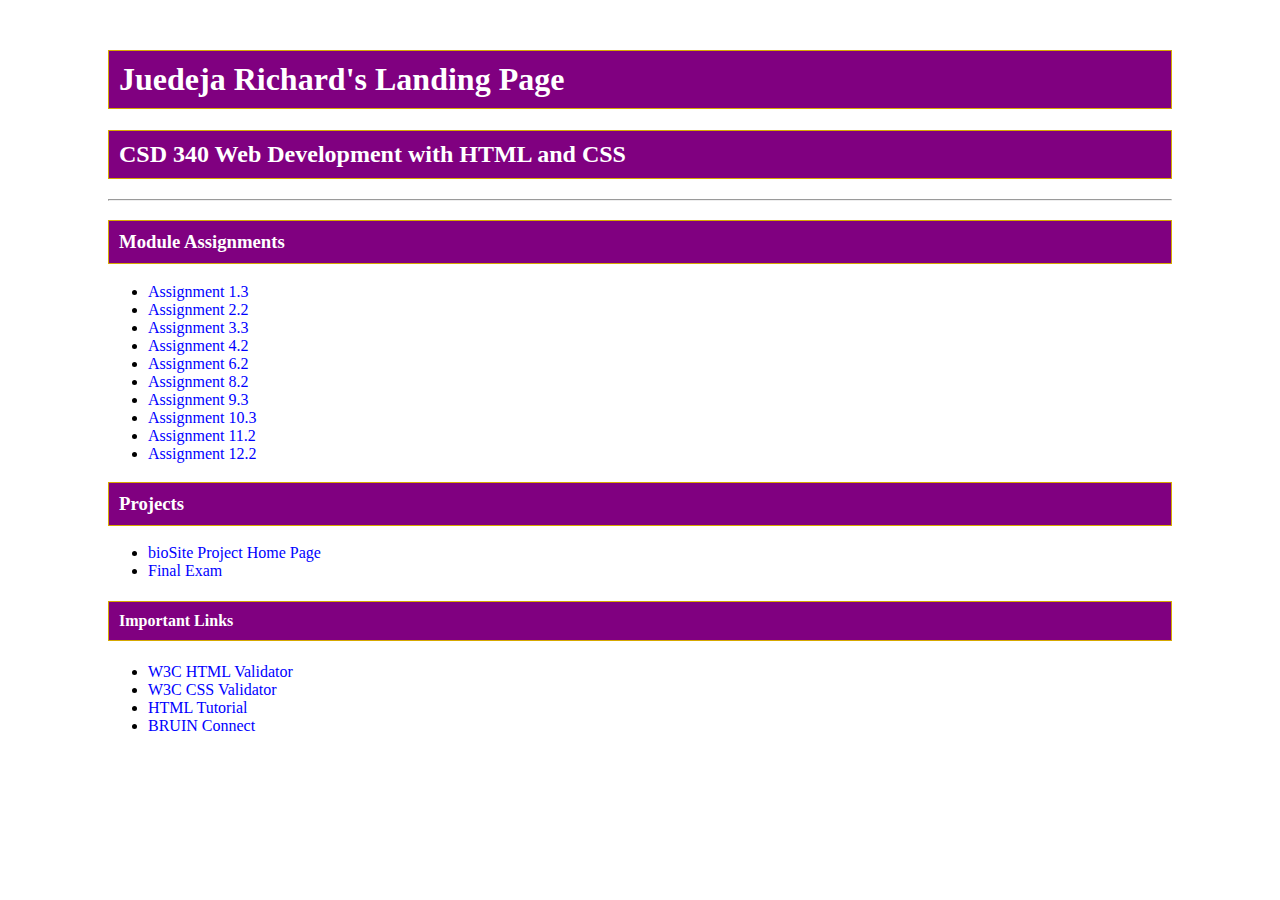
<file: index.html>
<!--Juedeja Richard/Module3.2-->
<!DOCTYPE HTML>
<head>
	<title>Juedeja Richard's Landing Page</title>
	<link href = "site.css" type ="text/css"
	rel="stylesheet"/>
	<link href="module-3/Richard_Mod3_3.html"/>
</head>
<body>
	<div id="container">
		<h1>Juedeja Richard's Landing Page</h1>
		<h2>CSD 340 Web Development with HTML and CSS</h1>
<hr/>
		<h3>Module Assignments</h3>
			<ul>
				<li><a href="module-1\Richard_Mod1_3.html">Assignment 1.3<a/></li>
				<li><a href="module-2\Richard_Mod2_2.html">Assignment 2.2<a/></li>
				<li><a href="module-3\Richard_Mod3_3.html">Assignment 3.3<a/></li>
				<li><a href="module-4\Richard_Mod4_2.html"> Assignment 4.2<a/></li>
				<li><a href="module-6\Richard_Mod6_2.html"> Assignment 6.2<a/></li>
				<li><a href="module-8\Richard_Mod8_2.html"> Assignment 8.2<a/></li>
				<li><a href="module-9\Richard_Mod9_3.html"> Assignment 9.3<a/></li>
				<li><a href="module-10\Richard_Mod10_3.html"> Assignment 10.3<a/></li>
				<li><a href="module-11\Richard_Mod11_2.html"> Assignment 11.2<a/></li>
				<li><a href="module-12\Richard_Mod12_2.html"> Assignment 12.2<a/></li>
			</ul>
		<h3>Projects</h3>
			<ul>
				<li><a href="bioSite\index.html"<a/>bioSite Project Home Page</li>
				<li><a href="Final Exam"<a/>Final Exam</li>
			</ul>
		<h4>Important Links</h4>
			<ul>
				<li><a href=" https://validator.w3.org/">W3C HTML Validator<a/></li>
				<li><a href="http://jigsaw.w3.org/css-validator/">W3C CSS Validator<a/></li>
				<li><a href="https://www.w3schools.com/html/">HTML Tutorial<a/></li>
				<li><a href="https://bruinconnect.bellevue.edu/">BRUIN Connect<a/></li>
			</ul>

	</div>


</body>
</file>
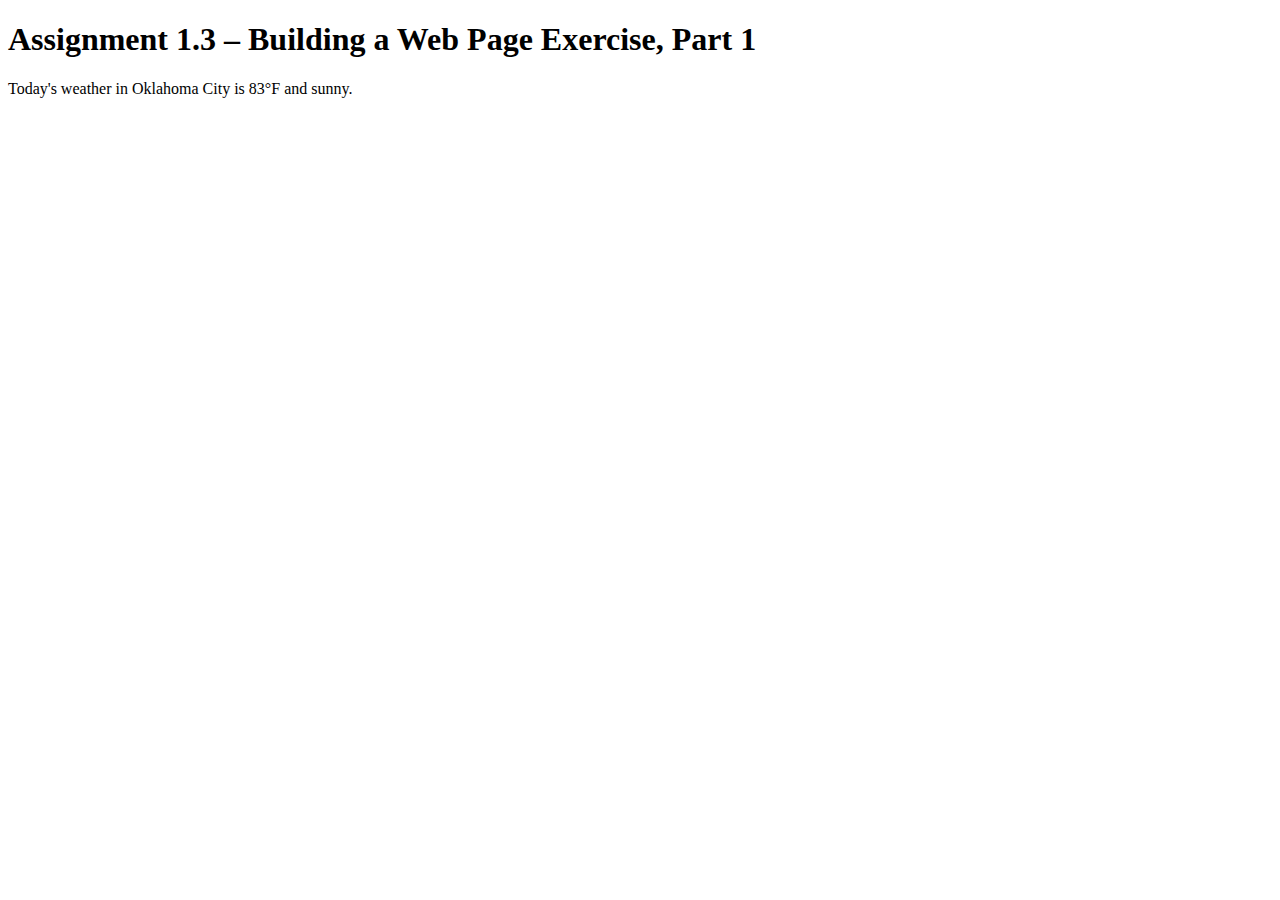
<file: module-1/Richard_Mod1_3.html>
<!DOCTYPE html>
<html lang="en">
<head>
    <title>CSD 340 Web Development with HTML and CSS</title>
</head>

<body>
<h1>Assignment 1.3 – Building a Web Page Exercise, Part 1</h1>
<p>Today's weather in Oklahoma City is 83&deg;F and sunny.</p>
</body>
</file>
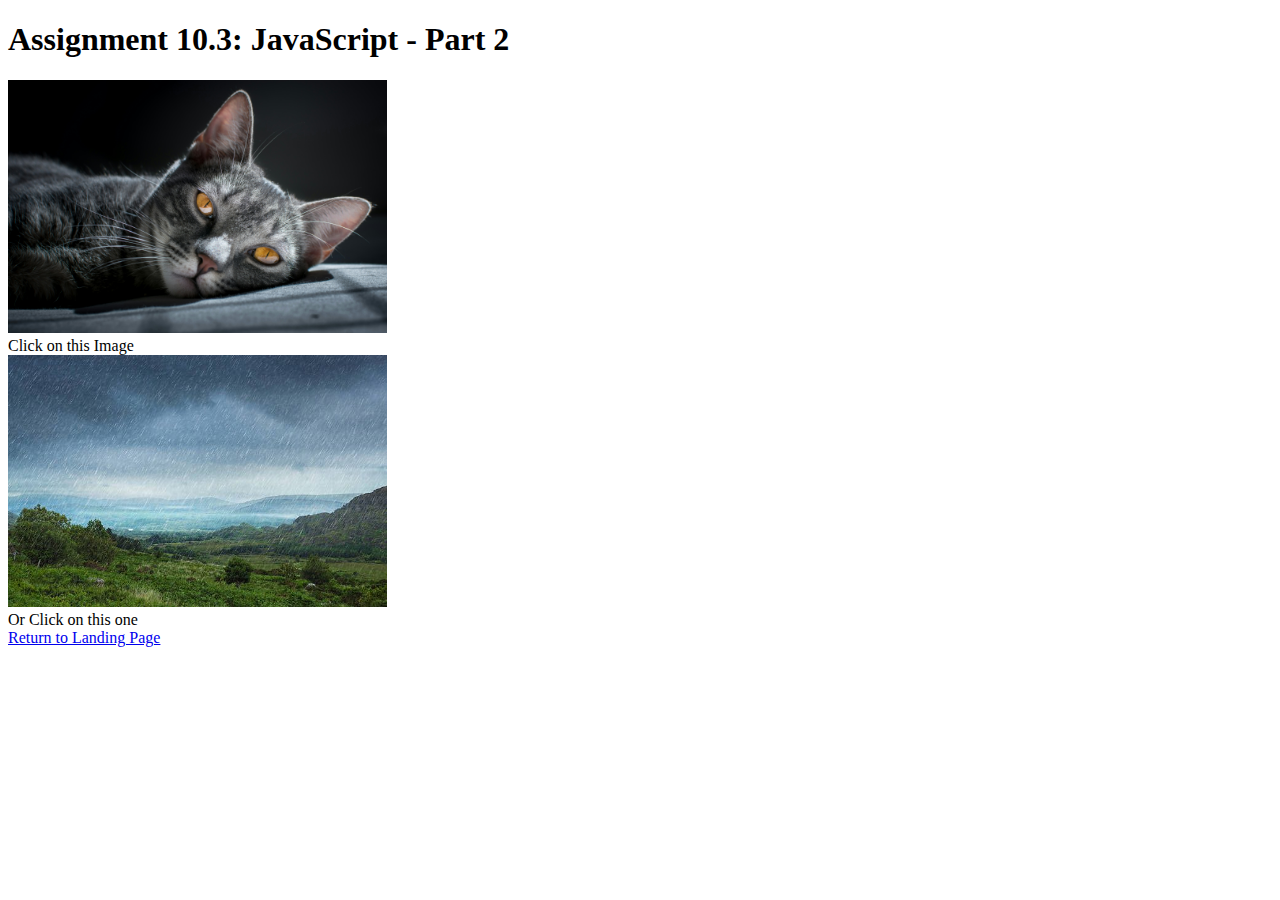
<file: module-10/Richard_Mod10_3.html>
<!DOCTYPE html>
<html lang='en'>
<head>
	<title>CSD 340 Development with HTML and CSS</title>
		<meta name="description"
			content="Practice making a webpage" />
		<meta name="keywords"
			content="website, html, page" />
		<meta name="robots" 
			content="nofollow" />
		<meta http-equiv="author"
			content="Juedeja Richard" />
	<link href=""  type="text/css"
		rel= "stylesheet"/>

	<script>
        	function changeImage() {
			document.getElementById('myFirstImage').src = "images/Dog.jpg";
		}	
		function changeImage2(){
			document.getElementById('mySecondImage').src = "images/sunny.jpg";
		}	
	</script>
</head>

<body>
	<h1>Assignment 10.3: JavaScript - Part 2</h1>
	<div>
	<img onclick="changeImage()" id="myFirstImage" src="images/Cat.jpg" alt="headshot of a gray cat" style="width:30%">
<br>
	Click on this Image
	</div>
	
	<div>
	<img onclick="changeImage2()" id="mySecondImage" src="images/rainy.jpg" alt="rainy day photo" style="width:30%">
<br>
	Or Click on this one
	</div>

	
	<div id = "bottom">
		<a href="../index.html">Return to Landing Page</a>
	</div>

</body>
<html>
</file>
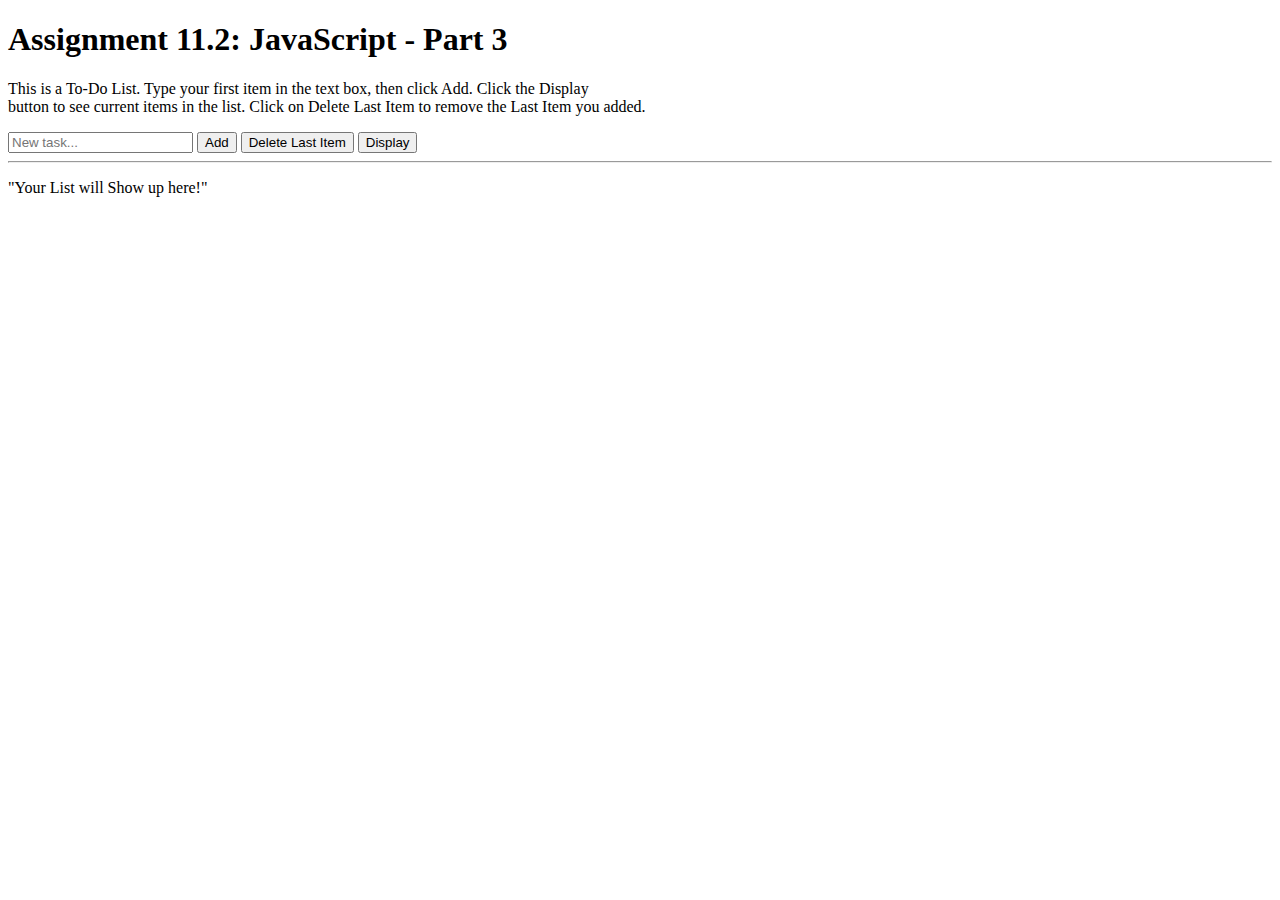
<file: module-11/Richard_Mod11_2.html>
<!-- JuedejaRichard_Module11_7-19-25 -->
<!-- Creating a To Do List. You'll need a text box, three buttons, and instructions for the user.  -->
 <!-- When the Display button is clicked, the contents of the array should be displayed, 
  using a function, in order starting with 1. -->

<!DOCTYPE html>
<html lang="en">
<head>
    <meta charset="UTF-8">
    <meta name="viewport" content="width=device-width, initial-scale=1.0">
    <title>CSD 340 Web Development with HTML and CSS</title>
    <h1> Assignment 11.2: JavaScript - Part 3</h1>
</head>

<body>
    <!-- Instructions for how to use the ToDo List -->
    <p>This is a To-Do List. Type your first item in the text box, then click Add. 
        Click the Display<br> button to see current items in the list.
         Click on Delete Last Item to remove the Last Item you added.
    </p>
<div class="container">
    <!-- create buttons and input boxes -->
        <input type="text" id="todoInput" placeholder="New task...">
        
        <button onclick="addTask()">Add</button>
        <button onclick="deleteTask()">Delete Last Item</button>
        <button onclick="displayList()">Display</button>
    </div>
<!-- horizontal line on page -->
    <hr> 

    <div class="container" id="todoListDisplay">
        <p class="empty-message">"Your List will Show up here!"</p>
    </div>

<!-- Javascript code section     -->
<script>
let tasks = [];
      
        function addTask(index) {
            const inputField = document.getElementById('todoInput'); // Get the input box
            const newTask = inputField.value.trim(); // Get text and remove spaces
            if (newTask !== "") { // If user typed something
                tasks.push(newTask); // Add task to array
                inputField.value = ""; // Clears the input box
                console.log("Task added:", newTask); // See in browser console
            } else {
                alert("Please type a task");
            }

            alert("Item: " + newTask + ' added as'+ ' Item '+ tasks.length);
        }

         function displayList() {
            const displayArea = document.getElementById('todoListDisplay'); // Get the display area
            let listHTML = '<ul>'; // Start building the HTML list
            if (tasks.length === 0) { // If the list is empty
                listHTML += '<li class="empty-message">No items yet! Add some.</li>';
            } else { // If there are tasks
                tasks.forEach(function(taskItem, index) { // Go through each task
                    listHTML += '<li>' + 'Item ' + (index + 1) +' = '+ taskItem + '</li>'; // Add it as a list item
                });
            }
            listHTML += '</ul>'; // End the HTML list
            displayArea.innerHTML = listHTML; // Put the finished HTML onto the page
           
        }

         function deleteTask() {
            if (tasks.length > 0) { // If list is not empty
                const removed = tasks.pop(); // Remove the last one
                displayList();
            } else {
                alert("Nothing to delete! List is empty."); //list empty reminder
            }
        }

        
</script>

</body>
</html>
</file>
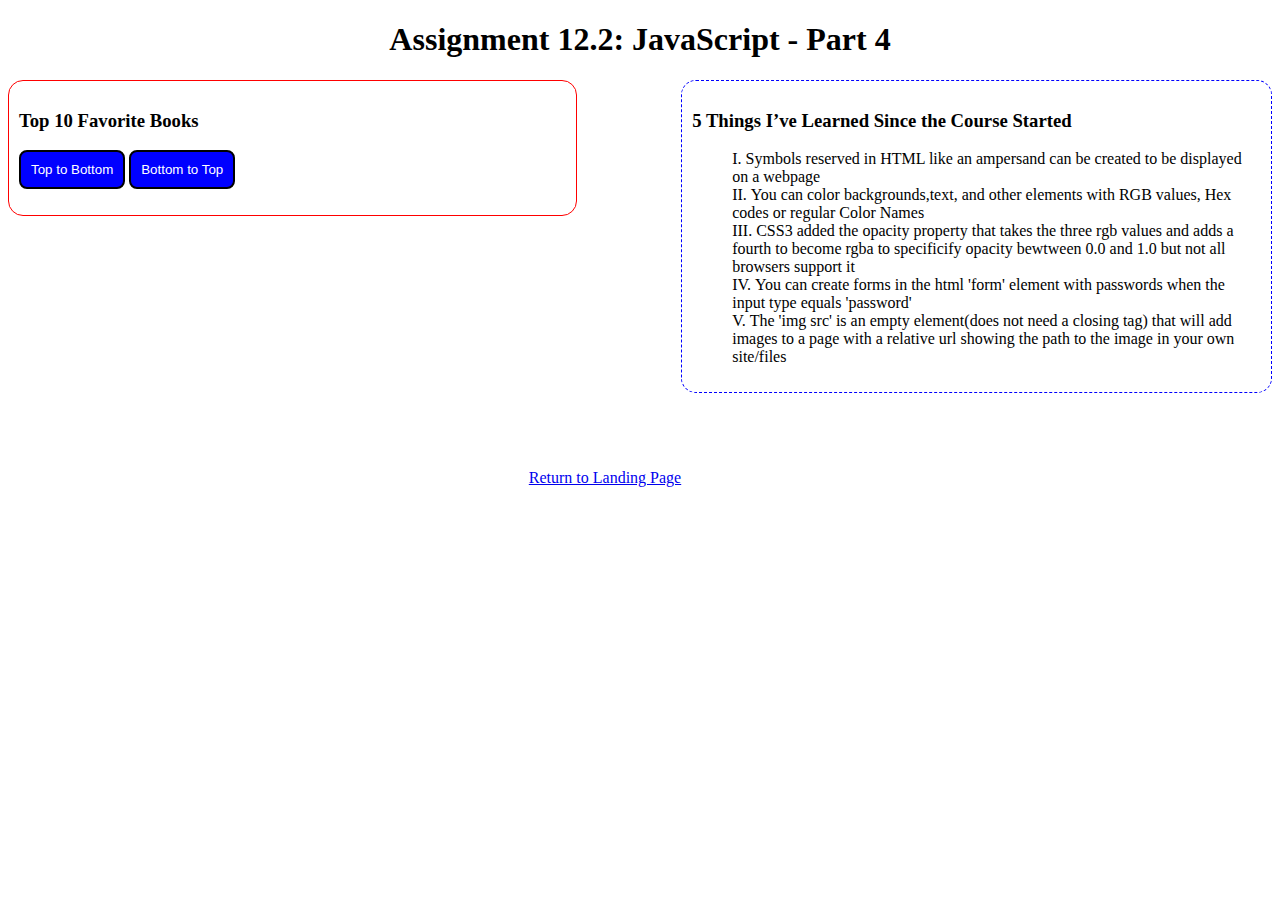
<file: module-12/Richard_Mod12_2.html>
<!--Juedeja Richard/Module12.2-->
<!--Take the current list of your top ten books, place the book titles into an array.-->
<!--Create two buttons. One button should be labeled "Top to Bottom", the other button should be labeled "Bottom to Top".-->

<!DOCTYPE HTML>
<html lang="en">
<head>
	<title>CSD 340 Web Development with HTML and CSS</title>
	<link href="Richard_Mod12_2.css" type="text/css"
		rel= "stylesheet">
</head>

<body>
	<div id="container">
		<h1>Assignment 12.2: JavaScript - Part 4</h1>
	
		<div id ="left">
			<h3>Top 10 Favorite Books</h3>
				<button onclick="topToBottom()">Top to Bottom</button>
				<button onclick="bottomToTop()">Bottom to Top</button>
				<ol id="bookList">
					

				</ol>
		</div>

		<div id="right">
			<h3>5 Things I’ve Learned Since the Course Started</h3>
				<ul>
					<li>Symbols reserved in HTML like an ampersand can be created to be displayed on a webpage</li>
					<li>You can color backgrounds,text, and other elements with RGB values, Hex codes or regular Color Names</li>
					<li>CSS3 added the opacity property that takes the three rgb values and adds a fourth to become rgba to specificify opacity bewtween 0.0 and 1.0 but not all browsers support it</li>
					<li>You can create forms in the html 'form' element with passwords when the input type equals 'password'</li>
					<li>The 'img src' is an empty element(does not need a closing tag) that will add images to a page with a relative url showing the path to the image in your own site/files</li>
				</ul>
		</div>

		<div id="bottom">
			<a href="../index.html">Return to Landing Page</a>
		</div>

<!-- Javascript code section     -->
<script>
//created book arrray 
	let books = ["Cujo","Violent Ends", "Unwind (Unwind, #1)", "UnWholly (Unwind, #2)", "UnSouled (Unwind, #3", "UnDivided (Unwind, #4)", "Scythe (Arc of a Scythe, #1)", "Thunderhead (Arc of a Scythe, #2)", "The Toll (Arc of a Scythe, #3)", "The Schwa Was Here (Antsy Bonano, #1)"];

//function for first button
	function topToBottom(){
		let firstToLast = '';

//loops through book array and displays it
		for(var i= 0; i < books.length; i++){
			firstToLast += "<li>" + books[i] + "<br>";
			bookList.innerHTML = firstToLast; //displays list in element with booklist ID
	}
			books.reverse();
			

}

//function for second button
	function bottomToTop(){
		let books2 = books.toReversed(); //makes second array of books in reverse	
		let lastToFirst =''; //variable to store second array list

//loops through books2 array
		for(var j= 0; j < books2.length; j++){
			lastToFirst += "<li>" + books[j] + "<br>";
			bookList.innerHTML = lastToFirst; //replaces old ordered list with new ordered list and displays it
	}
}



</script>

	</div>
</body>
</html>
</file>
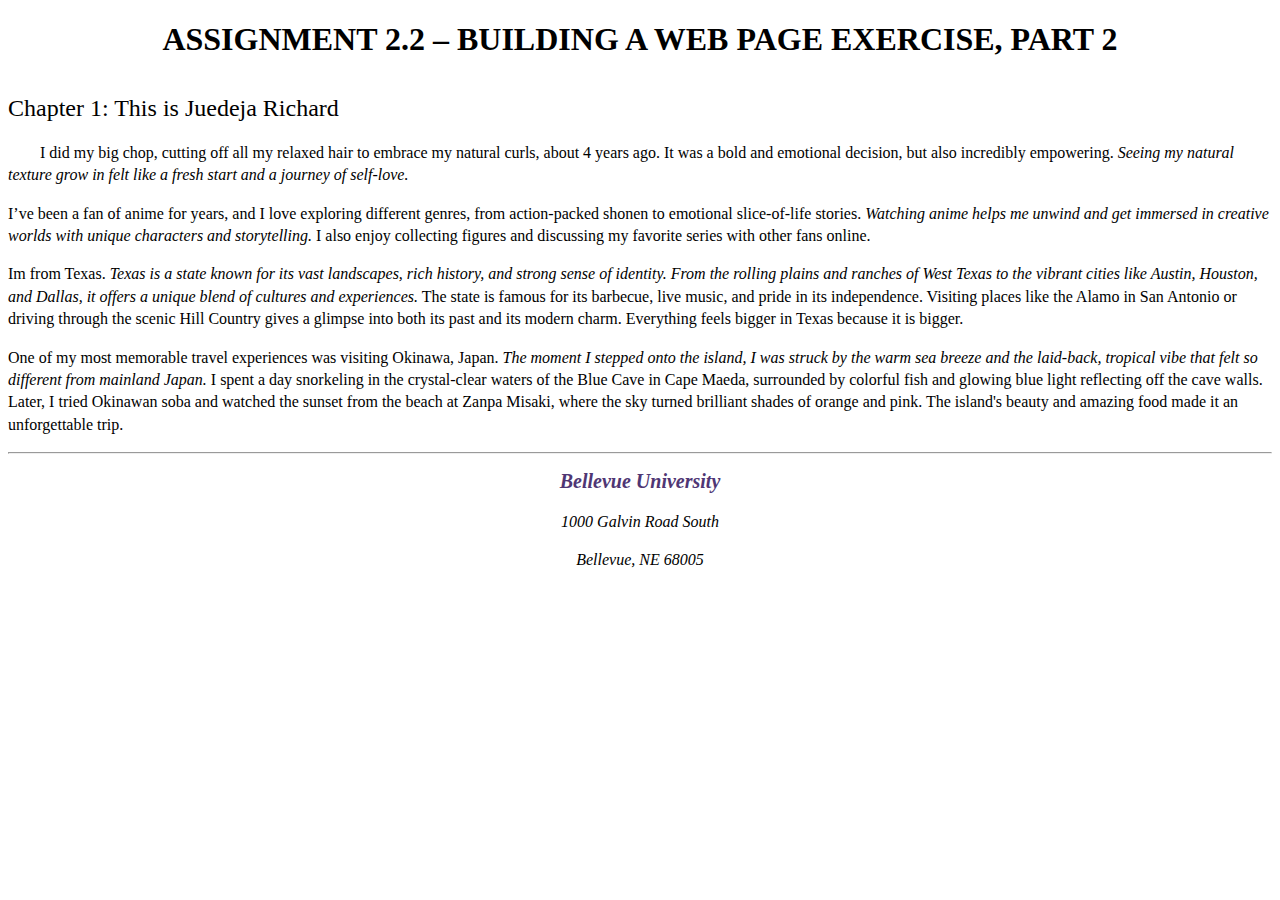
<file: module-2/Richard_Mod2_2.html>
<!DOCTYPE HTML>
<head>
	<title>CSD 340 Development with HTML and CSS</title>
		<meta name="description"
			content="Practice making a webpage" />
		<meta name="keywords"
			content="website, html, page" />
		<meta name="robots" 
			content="nofollow" />
		<meta http-equiv="author"
			content="Juedeja Richard" />
	<link href="Richard_Mod2_2.css"  type="text/css"
		rel= "stylesheet"/>
</head>

<body>
	<div id="container"> 
		<h1>Assignment 2.2 – Building a Web Page Exercise, Part 2</h1>
		<h2>Chapter 1: This is Juedeja Richard</h2>

		<p id = "intro">I did my big chop, cutting off all my relaxed hair to embrace my natural curls, about 4 years ago. It was a bold and emotional decision, but also incredibly empowering. <span id="sentence">Seeing my natural texture grow in felt like a fresh start and a journey of self-love.</span></p>

		<p>I’ve been a fan of anime for years, and I love exploring different genres, from action-packed shonen to emotional slice-of-life stories.<span id="sentence"> Watching anime helps me unwind and get immersed in creative worlds with unique characters and storytelling.</span> I also enjoy collecting figures and discussing my favorite series with other fans online.</p>

		<p>Im from Texas. <span id ="sentence">Texas is a state known for its vast landscapes, rich history, and strong sense of identity. From the rolling plains and ranches of West Texas to the vibrant cities like Austin, Houston, and Dallas, it offers a unique blend of cultures and experiences.</span> The state is famous for its barbecue, live music, and pride in its independence. Visiting places like the Alamo in San Antonio or driving through the scenic Hill Country gives a glimpse into both its past and its modern charm. Everything feels bigger in Texas because it is bigger.</p>

		<p>One of my most memorable travel experiences was visiting Okinawa, Japan. <span id="sentence">The moment I stepped onto the island, I was struck by the warm sea breeze and the laid-back, tropical vibe that felt so different from mainland Japan.</span> I spent a day snorkeling in the crystal-clear waters of the Blue Cave in Cape Maeda, surrounded by colorful fish and glowing blue light reflecting off the cave walls. Later, I tried Okinawan soba and watched the sunset from the beach at Zanpa Misaki, where the sky turned brilliant shades of orange and pink. The island's beauty and amazing food made it an unforgettable trip.</p>
	</div>
<hr/>
	<address>
		<p><a href="https://www.bellevue.edu/">
		Bellevue University</a></p>

		<p>1000 Galvin Road South</p>
		<p>Bellevue, NE 68005</p>
	</address>
</body>
</file>
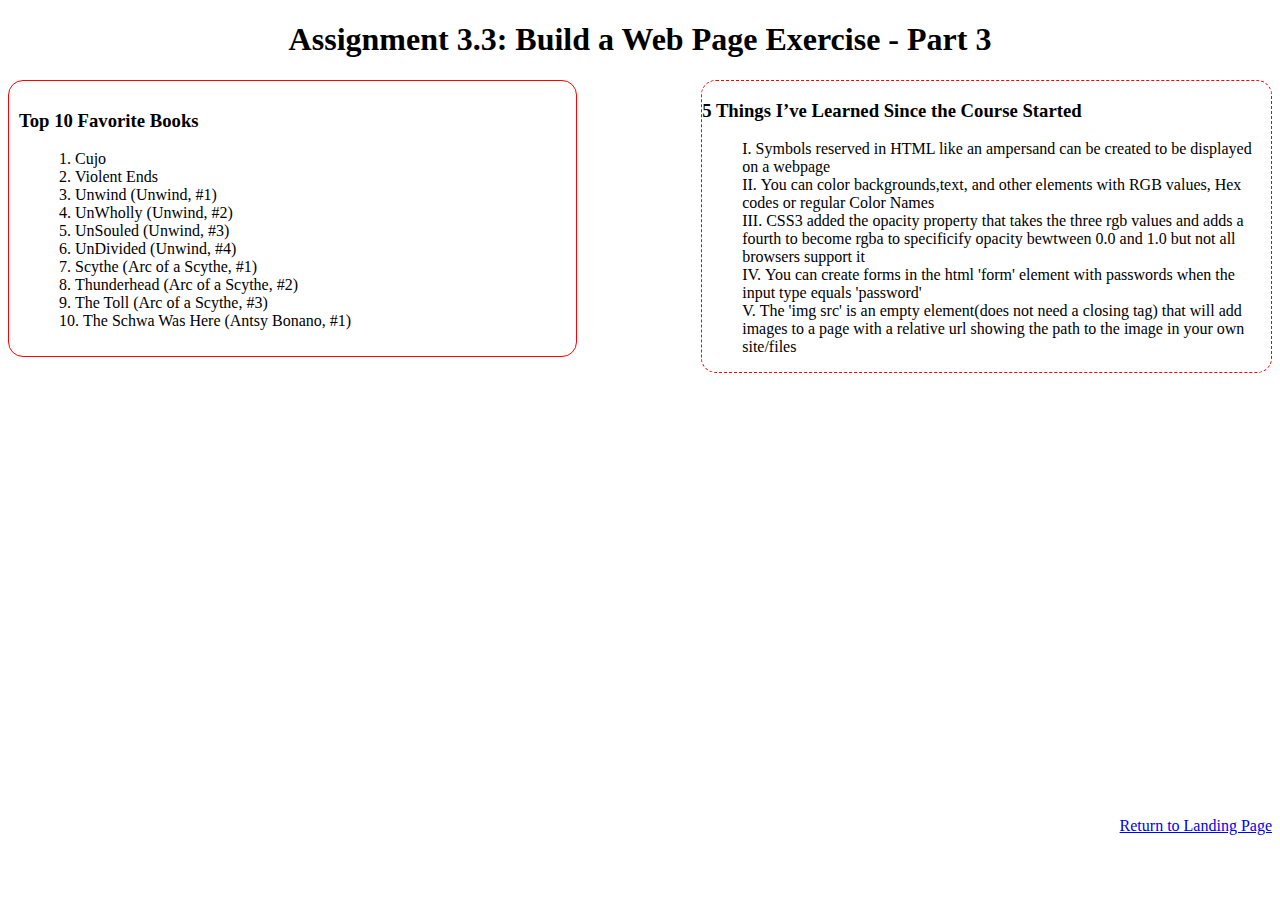
<file: module-3/Richard_Mod3_3.html>
<!--Juedeja Richard/Module3.3-->
<!DOCTYPE HTML>
<head>
	<title>CSD 340 Web Development with HTML and CSS</title>
	<link href="Richard_Mod3_3.css" type="text/css"
		rel= "stylesheet"/>
</head>

<body>
	<div id="container">
		<h1>Assignment 3.3: Build a Web Page Exercise - Part 3</h1>
	
		<div id ="left">
			<h3>Top 10 Favorite Books</h3>
				<ol>
					<li>Cujo</li>
					<li>Violent Ends</li>
					<li>Unwind (Unwind, #1)</li>
					<li>UnWholly (Unwind, #2)</li>
					<li>UnSouled (Unwind, #3)</li>
					<li>UnDivided (Unwind, #4)</li>
					<li>Scythe (Arc of a Scythe, #1)</li>
					<li>Thunderhead (Arc of a Scythe, #2)</li>
					<li>The Toll (Arc of a Scythe, #3)</li>
					<li>The Schwa Was Here (Antsy Bonano, #1)</li>

				</ol>
		</div>

		<div id="right">
			<h3>5 Things I’ve Learned Since the Course Started</h3>
				<ul>
					<li>Symbols reserved in HTML like an ampersand can be created to be displayed on a webpage</li>
					<li>You can color backgrounds,text, and other elements with RGB values, Hex codes or regular Color Names</li>
					<li>CSS3 added the opacity property that takes the three rgb values and adds a fourth to become rgba to specificify opacity bewtween 0.0 and 1.0 but not all browsers support it</li>
					<li>You can create forms in the html 'form' element with passwords when the input type equals 'password'</li>
					<li>The 'img src' is an empty element(does not need a closing tag) that will add images to a page with a relative url showing the path to the image in your own site/files</li>
				</ul>
		</div>

		<div id="under">

		</div>

		<div id="bottom">
			<a href="../index.html">Return to Landing Page</a>
		</div>
	</div>
</body>
</file>
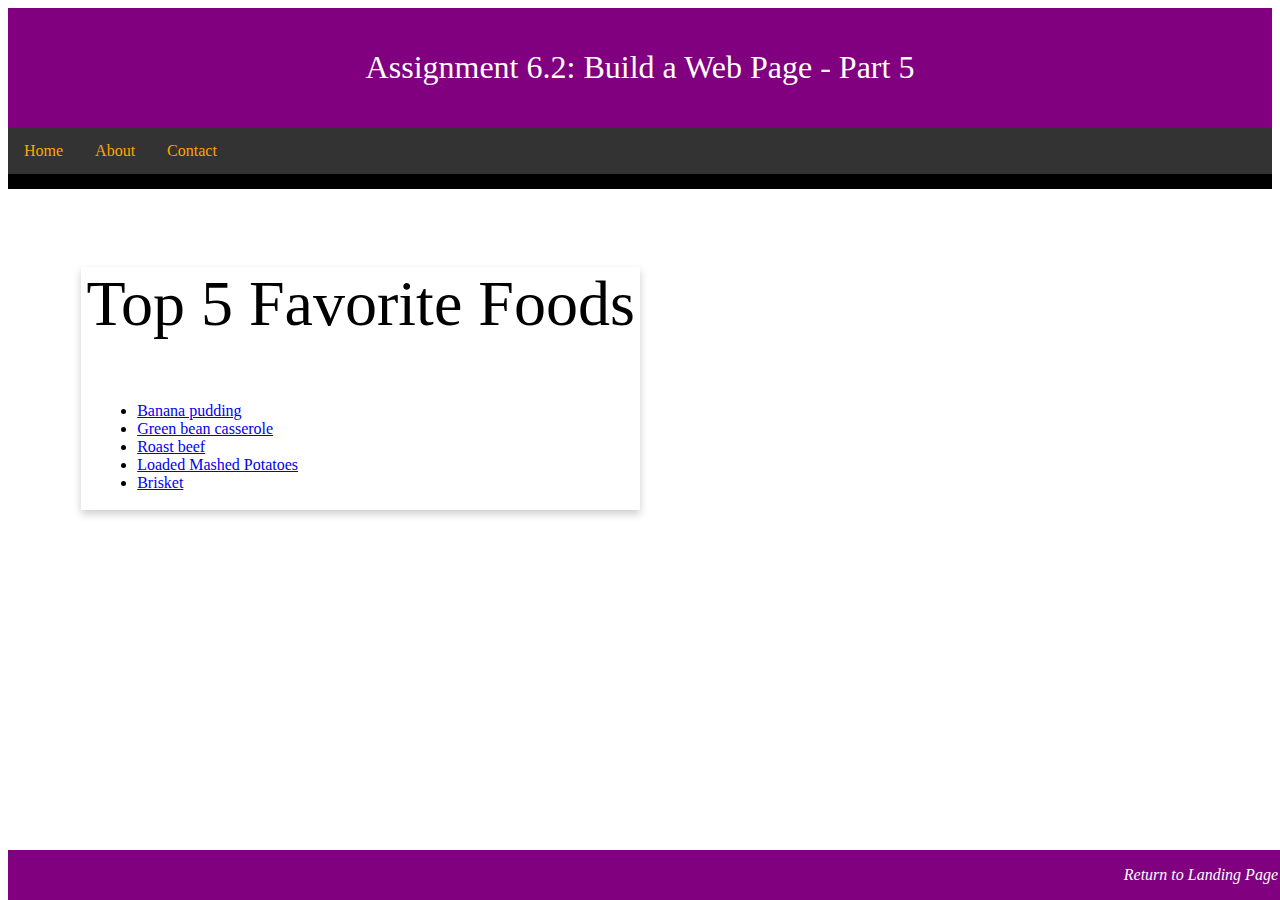
<file: module-6/Richard_Mod6_2.html>
<!DOCTYPE HTML>
<html lang="en">
<head>
	<title>CSD 340 Web Development with HTML and CSS</title>
	<meta charset="utf-8">
	<meta name="viewport" content="width=device-width, initial-scale=1">
	<link href="Richard_Mod6_2.css" type ="text/css"
	rel="stylesheet">
	
</head>

<body>
	<header> 
		<h1>Assignment 6.2: Build a Web Page - Part 5</h1>
	</header>

	<div id="navbar">
		<a class="active" href="#home">Home</a>
		<a href="#about">About</a>
		<a href="#contact">Contact</a>	
	</div>
	
	<div id="container">
		<div class="card">
			<div class="card-title">
				<h1>Top 5 Favorite Foods</h1>
			</div>
			<div class="card-content">
				<ul>
					<li><a href="https://www.allrecipes.com/recipe/22749/the-best-banana-pudding/" target="_blank">Banana pudding</a></li>
					<li><a href="https://www.allrecipes.com/recipe/18379/best-green-bean-casserole/" target="_blank">Green bean casserole</a></li>
					<li><a href="https://www.allrecipes.com/recipe/238445/slow-cooker-roast-beef-in-its-own-gravy/" target="_blank">Roast beef</a></li>
					<li><a href="https://www.allrecipes.com/recipe/244659/loaded-mash-potatoes/" target="_blank">Loaded Mashed Potatoes</a></li>
					<li><a href="https://www.allrecipes.com/recipe/14647/oven-barbecued-beef-brisket-i/" target="_blank">Brisket</a></li>

				</ul>
			</div>

		</div>
	</div>

	<footer>
		<p><a href="../index.html">Return to Landing Page</a></p>
	</footer>
			
</body>
</file>
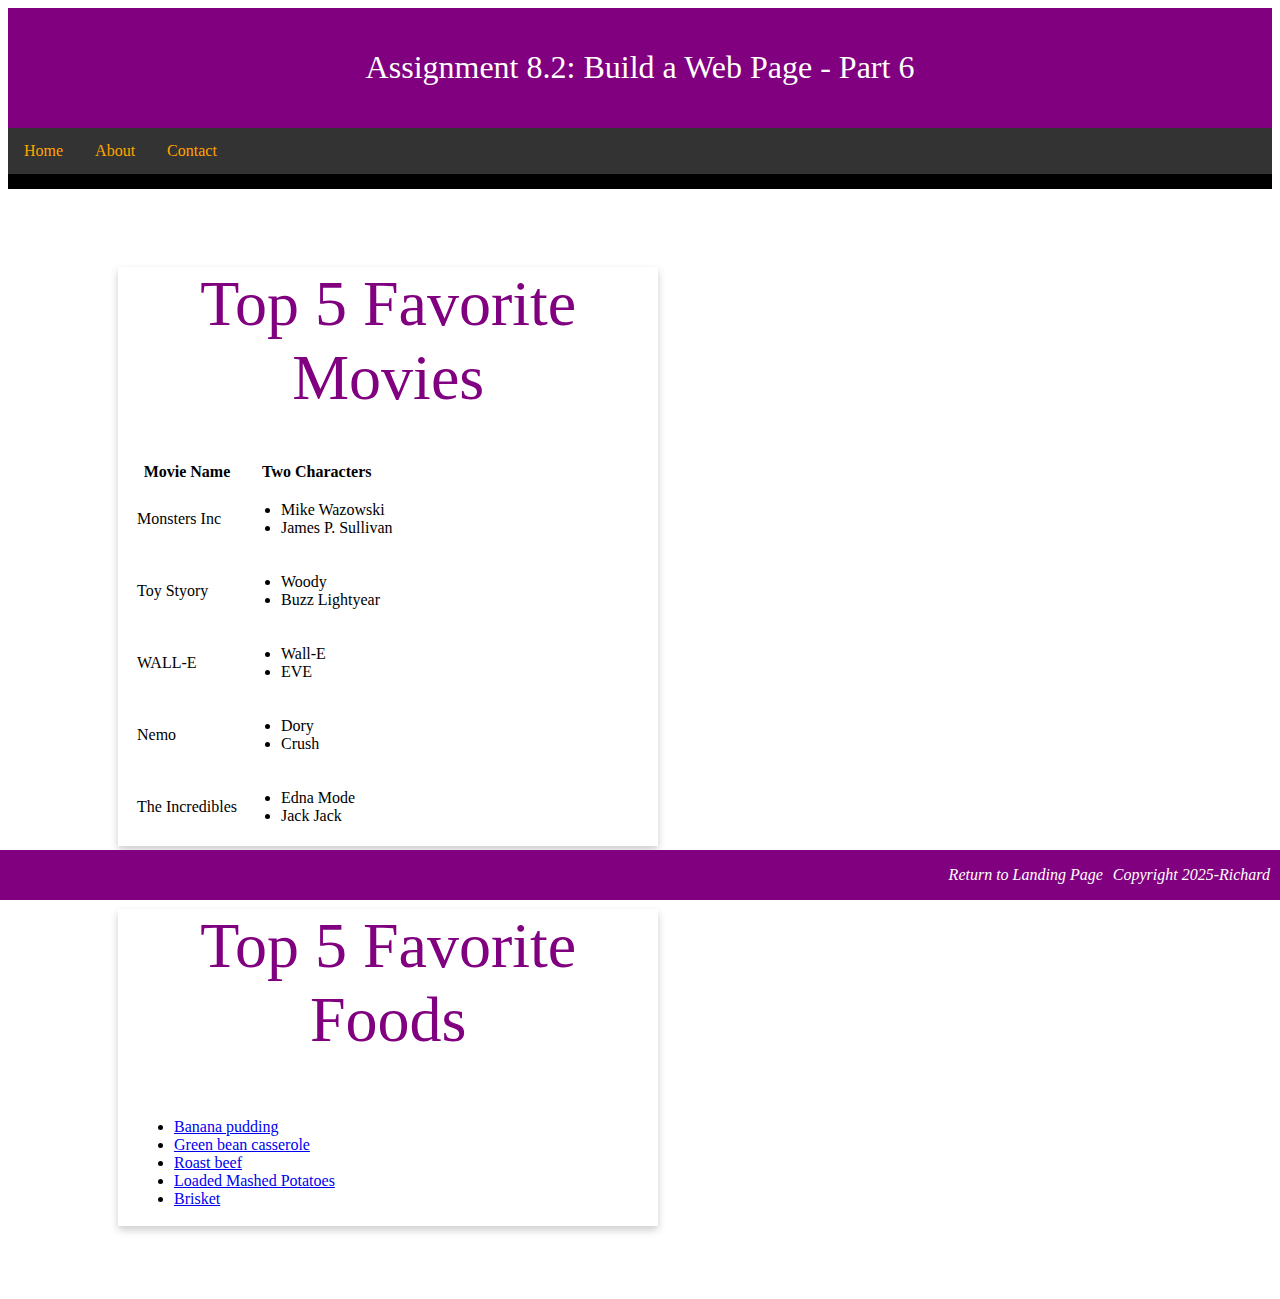
<file: module-8/Richard_Mod8_2.html>
<!DOCTYPE HTML>
<html lang="en">
<head>
	<title>CSD 340 Web Development with HTML and CSS</title>
	<meta charset="utf-8">
	<meta name="viewport" content="width=device-width, initial-scale=1">
	<link href="Richard_Mod8_2.css" type ="text/css"
	rel="stylesheet">
	
</head>

<body>
	<header> 
		<h1>Assignment 8.2: Build a Web Page - Part 6</h1>
	</header>

	<div id="navbar">
		<a class="active" href="#home">Home</a>
		<a href="#about">About</a>
		<a href="#contact">Contact</a>	
	</div>
	
	<div id="container">
		<div class="card">
			<div class="card-title">
				<h1>Top 5 Favorite Movies</h1>
			</div>
			<div class="card-content">
				<table>
					<tr>
						<th>Movie Name</th>
						<th>Two Characters</th>
					</tr>
			
					<tr>
						<td>Monsters Inc</td>
						<td><ul>
							<li>Mike Wazowski</li>
							<li>James P. Sullivan</li>
						</ul></td>
					</tr>
					
					<tr>
						<td>Toy Styory</td>
						<td><ul>
							<li>Woody</li>
							<li>Buzz Lightyear</li>
						</ul></td>
					</tr>
					
					<tr>
						<td>WALL-E</td>
						<td><ul>
							<li>Wall-E</li>
							<li>EVE</li>
						</ul></td>
					</tr>

					<tr>
						<td>Nemo</td>
						<td><ul>
							<li>Dory</li>
							<li>Crush</li>
						</ul></td>
					</tr>

					<tr>
						<td>The Incredibles</td>
						<td><ul>
							<li>Edna Mode</li>
							<li>Jack Jack</li>
						</ul></td>
					</tr>


				</table>
			</div>

		</div>

<hr>
<hr>
		<div class="card">
			<div class="card-title">
				<h1>Top 5 Favorite Foods</h1>
			</div>
			<div class="card-content">
				<ul>
					<li><a href="https://www.allrecipes.com/recipe/22749/the-best-banana-pudding/" target="_blank">Banana pudding</a></li>
					<li><a href="https://www.allrecipes.com/recipe/18379/best-green-bean-casserole/" target="_blank">Green bean casserole</a></li>
					<li><a href="https://www.allrecipes.com/recipe/238445/slow-cooker-roast-beef-in-its-own-gravy/" target="_blank">Roast beef</a></li>
					<li><a href="https://www.allrecipes.com/recipe/244659/loaded-mash-potatoes/" target="_blank">Loaded Mashed Potatoes</a></li>
					<li><a href="https://www.allrecipes.com/recipe/14647/oven-barbecued-beef-brisket-i/" target="_blank">Brisket</a></li>

				</ul>
			</div>

		</div>
	</div>

	<footer>
		<p style="text-align:left;">Copyright 2025-Richard</p>
		<p><a href="../index.html">Return to Landing Page</a></p>
	</footer>
			
</body>
</file>
<file: site.css>
a{
	color: blue;
	text-decoration: none;
}

a:hover{
	color:grey;
}

a:visited{
	color:black;
}

h1{
	background-color: purple;
	color: white;
	border:1px solid #D6A800;
	padding:10px;
}

h2{
	background-color: purple;
	color: white;
	border:1px solid #D6A800;
	padding:10px;
}

h3{
	background-color: purple;
	color: white;
	border:1px solid #D6A800;
	padding:10px;
}

h4{
	background-color: purple;
	color: white;
	border:1px solid #D6A800;
	padding:10px;
}

#container{
	margin-top:50px;
	margin-left:100px;
	margin-right:100px;
}
</file>
<file: module-12/Richard_Mod12_2.css>
#container{
	height: 50px;
}

h1{
	text-align: center;
}

h3{
	weight: 500;
}

ol{
	weight: 300;
}

ul{
	list-style-type: upper-roman;
	weight: 300;
	
}

#left{
	float: left;
	border: 1px solid red;
	border-radius: 15px;
	list-style-position: inside;
	box-sizing: border-box;
	width: 45%;
	padding: 10px;
}

#right{
	float: right;
	border:1px dashed blue;
	border-radius: 15px;
	list-style-position: inside;
	padding:10px;
	
	width: 45%
}

#bottom{
	float: right;
	margin-bottom: 20px;
	margin-top: 20%;

}

a:hover {
	color:grey;
}

button{
	background-color: blue;
	border: 2px solid black;
	border-radius: 8px;
	padding: 10px;
	color: white;
}

button:hover{
	background-color: red;
	color: white;
}
</file>
<file: module-2/Richard_Mod2_2.css>
body {
	font-size: 16px;
	
}

h1 {
	font-weight: 700;
	text-transform: uppercase;
	text-align: center;
}

h2 {
	font-weight: 500;
	test-align: left;
	padding-top: 15px;
}

p {
	font-weight: 400;
	line-height: 1.4em;
}

p#intro {
	text-indent: 2em;
}

address {
	text-align: center;
}

span#sentence {
	font-style: italic;
}

a:link {
	font-weight: bold;
	font-size: 1.25em;
	color:#4F3674;
	text-decoration: none;

a:visited {
	color: yellow;}
}
</file>
<file: module-3/Richard_Mod3_3.css>
#container{
	height: 50px;
}

h1{
	text-align: center;
}

h3{
	weight: 500;
}

ol{
	weight: 300;
}

ul{
	list-style-type: upper-roman;
	weight: 300;
	
}

#left{
	float: left;
	border: 1px solid red;
	border-radius: 15px;
	list-style-position: inside;
	box-sizing: border-box;
	width: 45%;
	padding: 10px;
}

#right{
	float: right;
	border:1px dashed red;
	border-radius: 15px;
	list-style-position: inside;
	
	width: 45%
}

#under{
	width: 100%;
	margin-top: 60%;

}

#bottom{
	float: right;
	margin-bottom: 20px;

}

a:hover {
	color:grey;
}
</file>
<file: module-6/Richard_Mod6_2.css>
h1{
	font-weight: 400;
}

header{
	background-color: purple;
	color: white;
	text-align: center;
	padding: 20px;
}

#navbar{
	background-color: #333;
	overflow: hidden;
	height: auto;
	align-items:center;
	border-bottom: 15px solid black;
}
#navbar a{
	float: left;
	display:block;
	color: orange;
	text-align: center;
	padding: 14px 16px;
	text-decoration: none;
}

#navbar a:hover{
	background-color: orange;
	color: grey;
	
}

#container{
	margin-top: 2%;
	margin-left: 5%;
	margin-right: 5%;
	padding: 10px;
}

footer{
	background-color: purple;
	position: absolute;
	bottom:0;
	width: 100%;
	
}

.card {
	box-shadow:0 4px 8px 0 rgba(0, 0, 0, 0.2);
	transition: 0.3s ease;
	width: 50%;
}

.card-title{
	text-align: center;
	font-size: 2em;
	color: dark purple;
	font-weight: 400;
}

.card-content{
	padding: 2px 16px;
}

footer p{
	font-color: white;
	font-weight: 400;
	float: right;
	padding-right: 10px;
	font-style: italic;
}

footer a {
	text-decoration: none;
	color: white;
}

footer a:hover{
	text-decoration: underline;
}
</file>
<file: module-8/Richard_Mod8_2.css>
h1{
	font-weight: 400;
}

header{
	background-color: purple;
	color: white;
	text-align: center;
	padding: 20px;
}

#navbar{
	background-color: #333;
	overflow: hidden;
	height: auto;
	align-items:center;
	border-bottom: 15px solid black;
}
#navbar a{
	float: left;
	display:block;
	color: orange;
	text-align: center;
	padding: 14px 16px;
	text-decoration: none;
}

#navbar a:hover{
	background-color: orange;
	color: grey;
	
}

#container{
	margin: 2% 5% 5% 100px;
	padding: 10px;
}

#movies {
	border-collapse: collapse;
	width: 100%;
	margin-bottom: 30px;
}

#movies th{
	padding-top:12px;
	padding-bottom:12px;
	text-align: left;
}

#movies td{
	border: 1px solid #ddd;
	padding: 8px;
}

footer{
	background-color: purple;
	position: fixed;
	bottom:0;
	left: 0;
	width: 100%;
	
}

.card {
	box-shadow:0 4px 8px 0 rgba(0, 0, 0, 0.2);
	transition: 0.3s ease;
	width: 50%;
}

.card-title{
	text-align: center;
	font-size: 2em;
	color: purple;
	font-weight: 400;
}

.card-content{
	padding: 2px 16px;
}

footer p{
	color: white;
	font-weight: 400;
	float: right;
	padding-right: 10px;
	font-style: italic;
}

footer a {
	text-decoration: none;
	color: white;
}

footer a:hover{
	text-decoration: underline;
}
</file>
